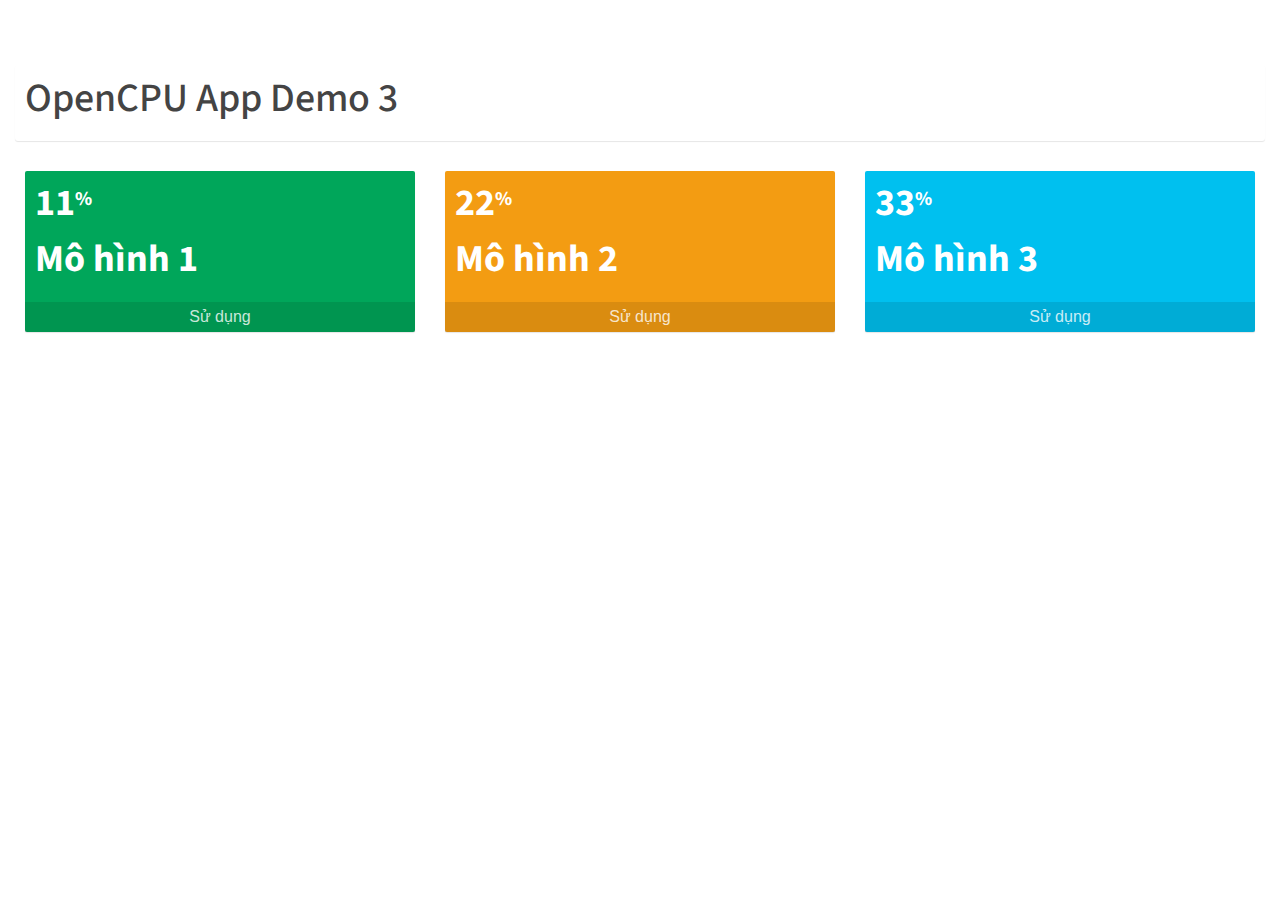
<file: inst/www/index.html>
<!--
    "C:\Program Files\Google\Chrome Dev\Application\chrome.exe"  --disable-web-security --disable-gpu --user-data-dir=~/chromeTemp  
-->
<!DOCTYPE html>
<html>

<head>
    <!-- Set encoding -->
    <meta charset="utf-8">

    <script type="text/javascript" src="./content/Scripts/jquery-3.5.1.min.js"></script>
    <script>
        $(function() {
            $("head").load("header.html")
        });
    </script>
</head>

<body>
    <section class="content">
        <div class="box box-solid">
            <div class="box-header">
                <h1>OpenCPU App Demo 3</h1>
            </div>
        </div>
        <div class="box-body">
            <div class="row">
                <div class="col-md-4">
                    <div class="small-box bg-green">
                        <div class="inner">
                            <h3>11<sup style="font-size: 20px">%</sup></h3>

                            <h3>Mô hình 1</h3>
                        </div>
                        <div class="icon">
                            <i class="ion ion-stats-bars"></i>
                        </div>
                        <a href="./EffectiveMeasure.html" class="small-box-footer">Sử dụng <i class="fa fa-arrow-circle-right"></i></a>
                    </div>
                </div>
                <div class="col-md-4">
                    <div class="small-box bg-yellow">
                        <div class="inner">
                            <h3>22<sup style="font-size: 20px">%</sup></h3>

                            <h3>Mô hình 2</h3>
                        </div>
                        <div class="icon">
                            <i class="ion ion-stats-bars"></i>
                        </div>
                        <a href="./NaturalDisasterQuantification.html" class="small-box-footer">Sử dụng</a> <i class="fa fa-arrow-circle-right"></i></a>
                    </div>
                </div>
                <div class="col-md-4">
                    <div class="small-box bg-aqua">
                        <div class="inner">
                            <h3>33<sup style="font-size: 20px">%</sup></h3>

                            <h3>Mô hình 3</h3>
                        </div>
                        <div class="icon">
                            <i class="ion ion-stats-bars"></i>
                        </div>
                        <a href="./DisasterResponseDifferentMeasure.html" class="small-box-footer">Sử dụng <i class="fa fa-arrow-circle-right"></i></a>
                    </div>
                </div>
            </div>
        </div>
    </section>

</body>

</html>
</file>
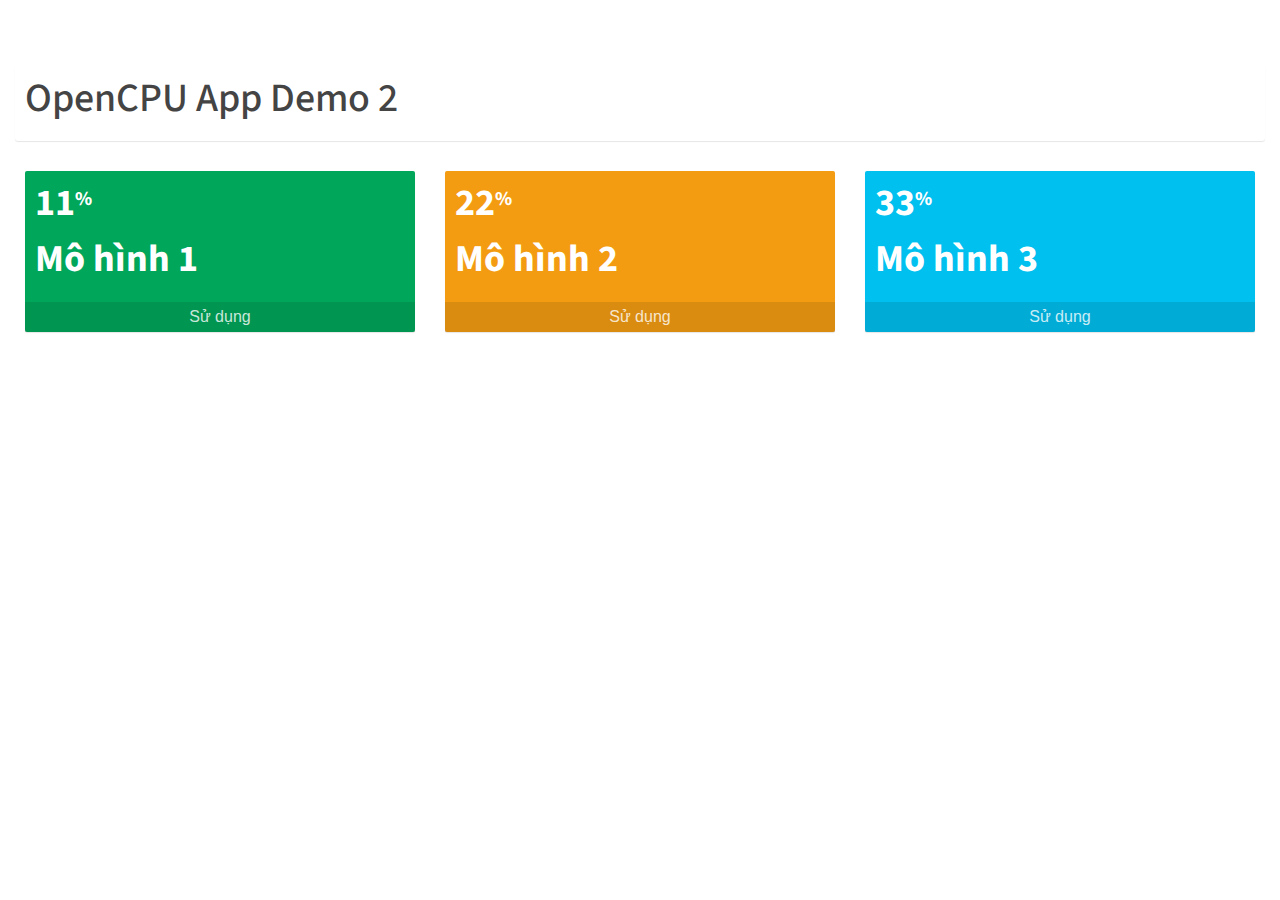
<file: inst/www/DisasterResponseDifferentMeasure.html>
<!--
    "C:\Program Files\Google\Chrome Dev\Application\chrome.exe"  --disable-web-security --disable-gpu --user-data-dir=~/chromeTemp  
-->
<!DOCTYPE html>
<html>

<head>
    <!-- Set encoding -->
    <meta charset="utf-8">

    <script type="text/javascript" src="./content/Scripts/jquery-3.5.1.min.js"></script>
    <script>
        $(function() {
            $("head").load("header.html")
        });
    </script>
</head>

<body>
    <section class="content">
        <div class="box box-solid">
            <div class="box-header">
                <h1>OpenCPU App Demo 2</h1>
            </div>
        </div>
        <div class="box-body">
            <div class="row">
                <div class="col-md-4">
                    <div class="small-box bg-green">
                        <div class="inner">
                            <h3>11<sup style="font-size: 20px">%</sup></h3>

                            <h3>Mô hình 1</h3>
                        </div>
                        <div class="icon">
                            <i class="ion ion-stats-bars"></i>
                        </div>
                        <a href="./EffectiveMeasure.html" class="small-box-footer">Sử dụng <i class="fa fa-arrow-circle-right"></i></a>
                    </div>
                </div>
                <div class="col-md-4">
                    <div class="small-box bg-yellow">
                        <div class="inner">
                            <h3>22<sup style="font-size: 20px">%</sup></h3>

                            <h3>Mô hình 2</h3>
                        </div>
                        <div class="icon">
                            <i class="ion ion-stats-bars"></i>
                        </div>
                        <a href="./NaturalDisasterQuantification.html" class="small-box-footer">Sử dụng</a> <i class="fa fa-arrow-circle-right"></i></a>
                    </div>
                </div>
                <div class="col-md-4">
                    <div class="small-box bg-aqua">
                        <div class="inner">
                            <h3>33<sup style="font-size: 20px">%</sup></h3>

                            <h3>Mô hình 3</h3>
                        </div>
                        <div class="icon">
                            <i class="ion ion-stats-bars"></i>
                        </div>
                        <a href="./DisasterResponseDifferentMeasure.html" class="small-box-footer">Sử dụng <i class="fa fa-arrow-circle-right"></i></a>
                    </div>
                </div>
            </div>
        </div>
    </section>

</body>

</html>
</file>
